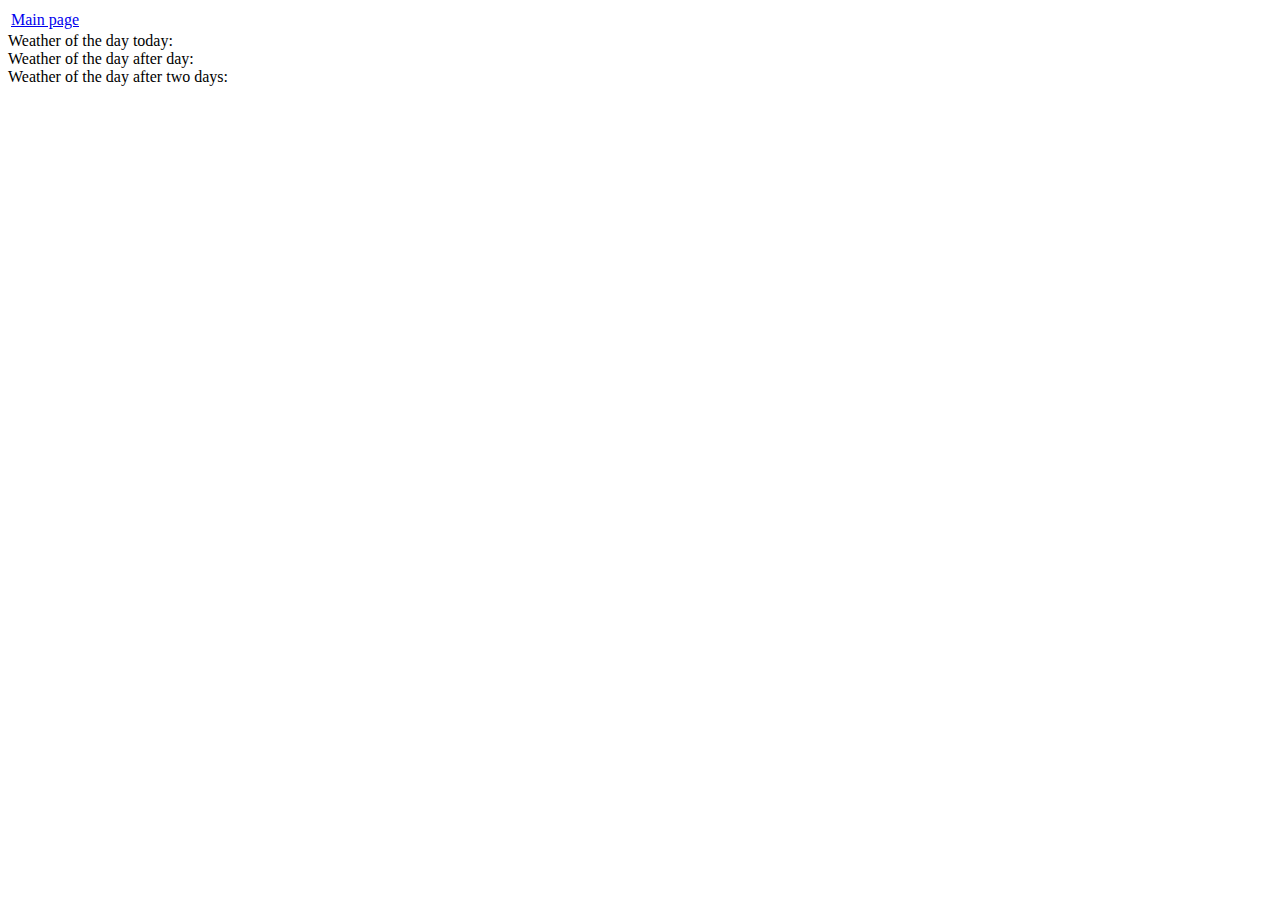
<file: src/main/resources/templates/index.html>
<!DOCTYPE html>
<html lang="en">
<head>
    <meta charset="UTF-8">
    <meta http-equiv="X-UA-Compatible" content="IE=edge">
    <meta name="viewport" content="width=device-width, initial-scale=1.0">
    <title>Weather</title>
    <link rel="stylesheet" th:href="@{styles.css}">
    <script th:src="@{code.js}"></script>
</head>
<body>

<div id="image">
    <header>
        <table>
            <tr>
                <td><a class="header-text" href="#">Main page</a></td>
            </tr>
        </table>
    </header>
    <span class="temp" th:text="${TemperatureToday}">
    </span>
    <div class="position" th:text="${countryName}"></div>
    <div class="position" th:text="${regionName}"></div>
    <div class="position" th:text="${cityName}"></div>

    <div class="weatherList">
        <div>Weather of the day today: <span th:text="${dayToday}"></span></div>
        <div>Weather of the day after day: <span th:text="${dayAfterDay}"></span></div>
        <div>Weather of the day after two days: <span th:text="${dayAfterTwoDays}"></span></div>
    </div>

</div>
<script th:inline="javascript"
>
    var map = new Map();
    // Sky Clouds Snowflake Rain Thunderstorm Snow
    map.set('Sky', 'clearSky.jpeg');
    map.set('Clouds', 'clouds4k.jpg');
    map.set('Snowflake', 'snowy.jpg');
    map.set('Rain', 'rainy.jpg');
    map.set('Thunderstorm', 'thunderstorm.jpg');
    map.set('Snow' ,'snow.jpg');

    var weatherImage = map.get([[${imageName}]]);
    document.body.style.backgroundImage = 'url("' + weatherImage + '")';
    document.body.style.backgroundSize = 'cover';
    document.body.style.backgroundPosition = 'center';
</script>
</body>
</html>
</file>
